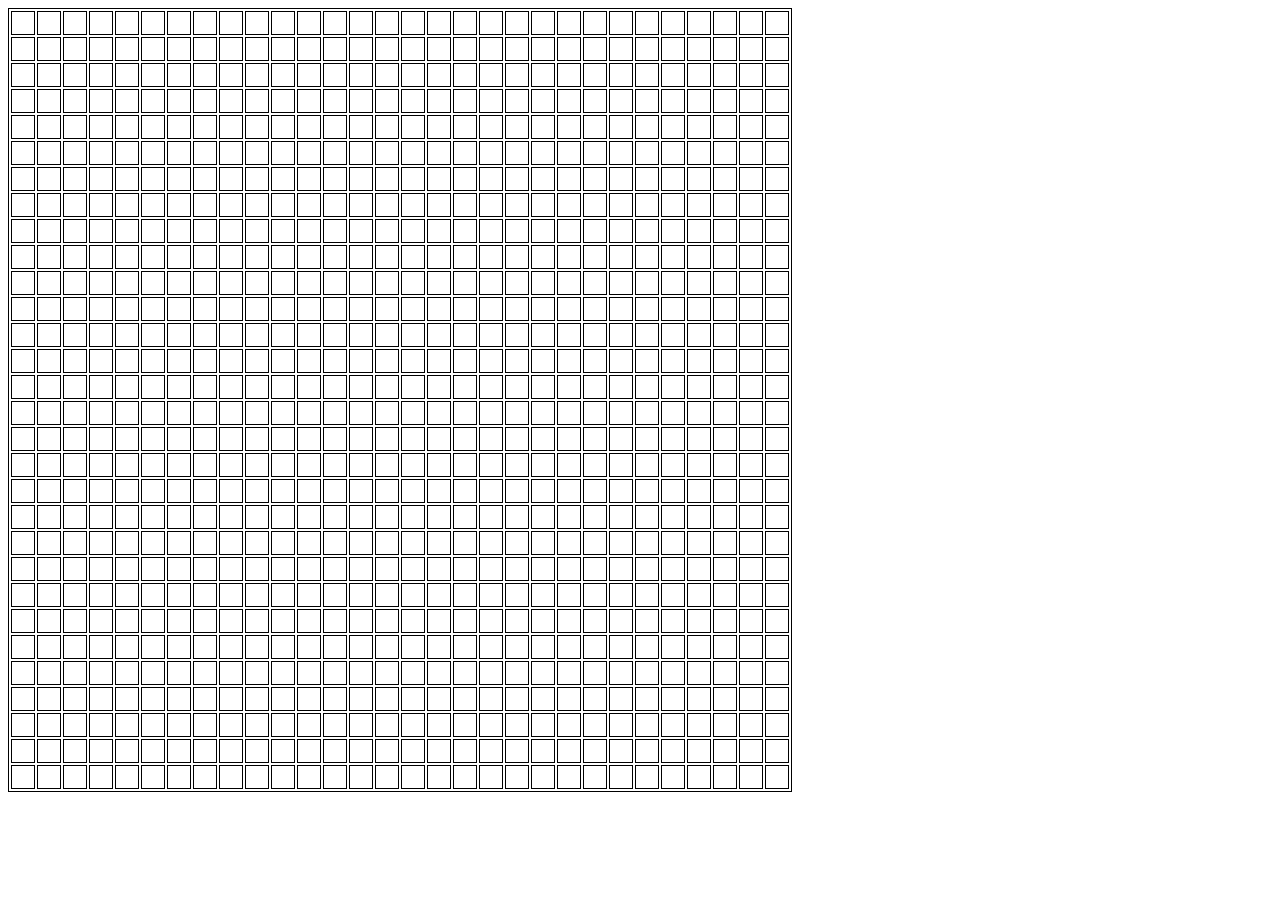
<file: homework3/index.html>
<!DOCTYPE html>
<html lang="en">
<head>
    <meta charset="UTF-8">
    <title>Homework3</title>
    <link rel="stylesheet" href="style/css.css">
</head>
<body>

<script src="js/main.js"></script>
</body>
</html>
</file>
<file: homework3/style/css.css>
.table,.table-inverse{
    border: 1px solid black;
}
.td{
    border: 1px solid black;
    width: 20px;
    height: 20px;
}
.td-change{
    background-color: black;
}

/*противоположные цвета*/
.table-inverse .td{
    background-color: black;
}

.table-inverse .td-change{
    background: white;
}
</file>
